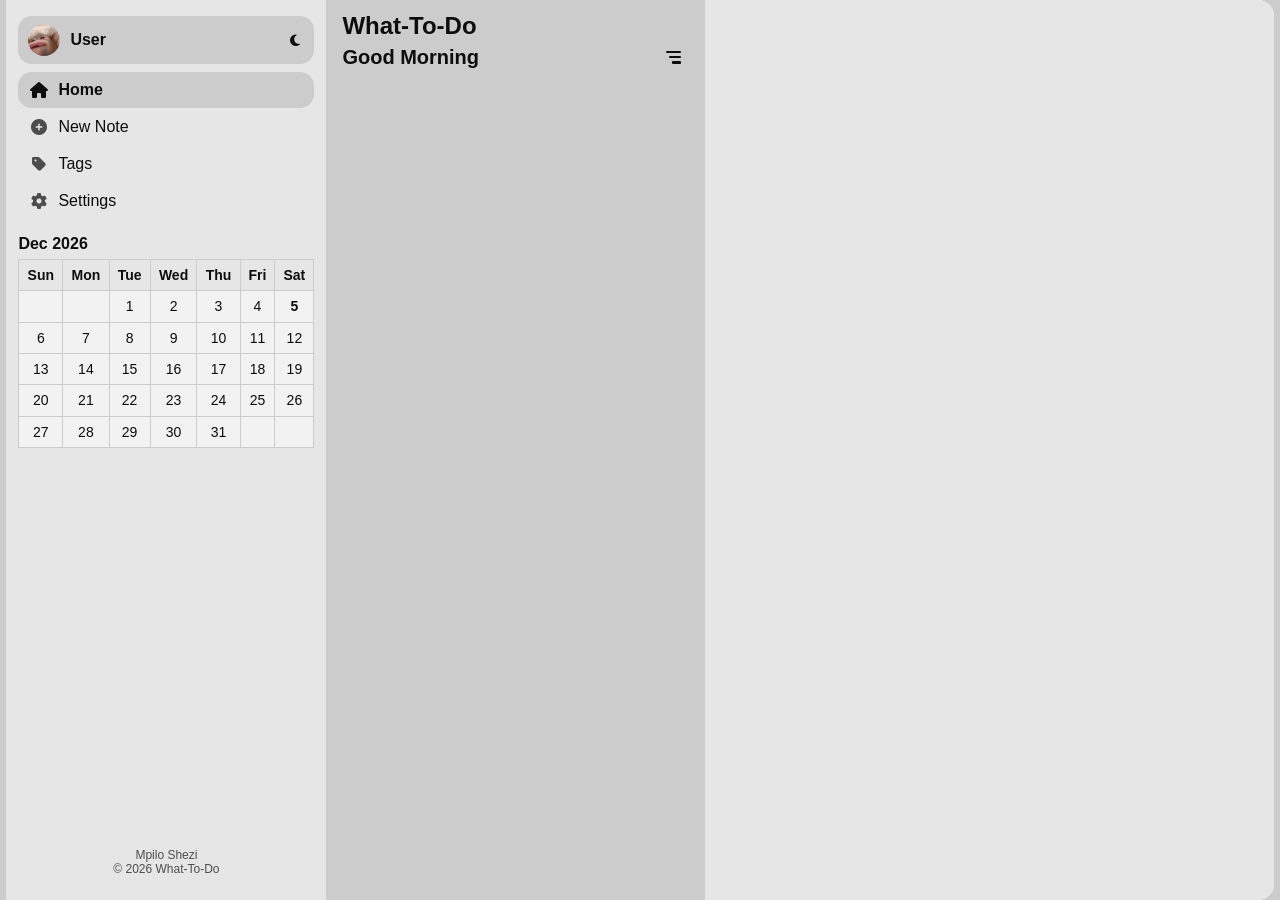
<file: index.html>
<!DOCTYPE html>
<html lang="en">

<head>
  <meta charset="UTF-8" />
  <meta name="description" content="to-do-list" />
  <meta name="author" content="Mpilo Shezi ( t00la7y )" />
  <meta name="viewport" content="width=device-width, initial-scale=1.0" />
  <meta name="keywords" content="to-do list, task manager, productivity, JavaScript, HTML, CSS" />
  <link rel="stylesheet" href="https://cdnjs.cloudflare.com/ajax/libs/font-awesome/6.5.0/css/all.min.css">
  <link rel="stylesheet"
    href="https://fonts.googleapis.com/css2?family=Material+Symbols+Outlined:opsz,wght,FILL,GRAD@20..48,100..700,0..1,-50..200&icon_names=label" />
  <meta http-equiv="Content-Type" content="text/html; charset=UTF-8" />
  <link rel="icon" href="data:,">
  <link rel="stylesheet" href="css/style.css">
  <title>What-To-Do</title>
</head>

<body>

  <main>

    <!-- Side Navigation panel -->
    <aside class="desktop-nav">

      <!-- Account block -->
      <div class="account-action">
        <div class="user-display">
          <img src="image/3c36493bb532231feea8f35fd29cca05.jpg" alt="user-Picture">
          <span class="nav-label nav-name" id="name">User</span>
        </div>
        <button class="nav-label-show theme-toggle" id="theme-toggle">
          <i class="fa-solid fa-moon"></i>
        </button>
      </div>

      <!-- Nav links -->
      <nav>
        <li class="nav-item active-nav" data-action="home">
          <i class="fa-solid fa-house"></i>
          <span class="nav-label">Home</span>
        </li>
        <li class="nav-item" data-action="new-note" id="new-note-btn">
          <i class="fa-solid fa-circle-plus"></i>
          <span class="nav-label">New Note</span>
        </li>
        <li class="nav-item nav-tags" data-action="tags">
          <i class="fa-solid fa-tag"></i>
          <span class="nav-label">Tags</span>
          <button id="listFilter" class="tag-filter-btn nav-label-show">
            <div class="list-filter">
              <span class="span-1"></span>
              <span class="span-2"></span>
              <span class="span-3"></span>
            </div>
          </button>
        </li>
        <li class="nav-item" data-action="settings">
          <i class="fa-solid fa-gear"></i>
          <span class="nav-label">Settings</span>
        </li>
      </nav>

      <!-- Calendar block — separate from nav -->
      <div class="nav-calendar-block">
        <div class="calendar-container">
          <span class="nav-label" id="month">March</span>
          <table class="calendar-table nav-label">
            <thead>
              <tr>
                <th>Sun</th>
                <th>Mon</th>
                <th>Tue</th>
                <th>Wed</th>
                <th>Thu</th>
                <th>Fri</th>
                <th>Sat</th>
              </tr>
            </thead>
            <tbody>
              <tr>
                <td></td>
                <td>1</td>
                <td>2</td>
                <td>3</td>
                <td>4</td>
                <td>5</td>
                <td>6</td>
              </tr>
              <tr>
                <td>7</td>
                <td>8</td>
                <td>9</td>
                <td>10</td>
                <td>11</td>
                <td>12</td>
                <td>13</td>
              </tr>
              <tr>
                <td>14</td>
                <td>15</td>
                <td>16</td>
                <td>17</td>
                <td>18</td>
                <td>19</td>
                <td>20</td>
              </tr>
              <tr>
                <td>21</td>
                <td>22</td>
                <td>23</td>
                <td>24</td>
                <td>25</td>
                <td>26</td>
                <td>27</td>
              </tr>
              <tr>
                <td>28</td>
                <td>29</td>
                <td>30</td>
                <td>31</td>
                <td></td>
                <td></td>
                <td></td>
              </tr>
            </tbody>
          </table>
        </div>
      </div>

      <!-- Footer -->
      <footer>
        <span class="nav-label author">Mpilo Shezi</span>
        <span class="nav-label">&copy; 2026 What-To-Do</span>
      </footer>

    </aside>

    <!-- Home page content -->
    <section class="page">

      <!-- Notes Carousel [Up to Down] -->
      <section class="card-carousel">

        <div class="carousel-group">

          <div class="carousel-header">
            <h3>What-To-Do</h3>

            <!-- Hamburger menu -->
            <div class="hamburger-menu">
              <span></span>
              <span></span>
              <span></span>
            </div>

            <!-- Mobile Navigation -->
            <nav class="mobile-nav">
              <ul class="mobile-nav-list">
                <li data-action="home"><i class="fa-solid fa-house"></i>Home</li>
                <li data-action="new-note"><i class="fa-solid fa-circle-plus"></i>New Note</li>
                <li>
                  <div class="calendar-container">
                    <span>
                      <div class="calendar-label">
                        <i class="fa-solid fa-calendar-days"></i>
                        Calendar
                      </div>
                    </span>
                    <span id="month-mobile">March</span>
                    <table class="calendar-table">
                      <thead>
                        <tr>
                          <th>Sun</th>
                          <th>Mon</th>
                          <th>Tue</th>
                          <th>Wed</th>
                          <th>Thu</th>
                          <th>Fri</th>
                          <th>Sat</th>
                        </tr>
                      </thead>
                      <tbody>
                        <tr>
                          <td></td>
                          <td>1</td>
                          <td>2</td>
                          <td>3</td>
                          <td>4</td>
                          <td>5</td>
                          <td>6</td>
                        </tr>
                        <tr>
                          <td>7</td>
                          <td>8</td>
                          <td>9</td>
                          <td>10</td>
                          <td>11</td>
                          <td>12</td>
                          <td>13</td>
                        </tr>
                        <tr>
                          <td>14</td>
                          <td>15</td>
                          <td>16</td>
                          <td>17</td>
                          <td>18</td>
                          <td>19</td>
                          <td>20</td>
                        </tr>
                        <tr>
                          <td>21</td>
                          <td>22</td>
                          <td>23</td>
                          <td>24</td>
                          <td>25</td>
                          <td>26</td>
                          <td>27</td>
                        </tr>
                        <tr>
                          <td>28</td>
                          <td>29</td>
                          <td>30</td>
                          <td>31</td>
                          <td></td>
                          <td></td>
                          <td></td>
                        </tr>
                      </tbody>
                    </table>
                  </div>
                </li>
                <li data-action="settings"><i class="fa-solid fa-gear"></i>Settings</li>
              </ul>
            </nav>

            <div class="carousel-subheader">
              <p id="greeting">Good Morning</p>
              <button id="listFilterCarousel" class="tag-filter-btn">
                <div class="list-filter">
                  <span class="span-1"></span>
                  <span class="span-2"></span>
                  <span class="span-3"></span>
                </div>
              </button>
            </div>

          </div>

          <!-- Cards rendered by JavaScript -->
          <ul class="carousel-list">
          </ul>

        </div>

      </section>

      <!-- Display panel -->
      <section class="display">

        <!-- App Home -->
        <div class="home">

          <div class="home-content">
          </div>

        </div>

        <!-- View Note -->
        <div class="to-do-Note">
          <div class="view-note-header">
            <div class="note-options-container">
              <i class="fa-solid fa-ellipsis note-options"></i>
              <div class="note-options-menu">
                <button class="edit-note-btn">Edit</button>
                <button class="delete-note-btn">Delete</button>
              </div>
            </div>
            <h2 class="title card-title" contenteditable="true"></h2>
            <p class="note-description" contenteditable="true"></p>
          </div>
          <div class="view-note-body">
            <ul class="view-note-about">
              <li><span>
                <p>Repeat :</p>
                <p class="cardRepeat"></p>
              </span></li>
              <li><span>
                  <p>Date Due :</p>
                  <p class="dateDue"></p>
                </span></li>
              <li><span>
                  <p>Progress :</p>
                  <p class="cardStatus"></p>
                </span></li>
              <li><span>
                  <p>Date Modified :</p>
                  <p class="dateModified"></p>
                </span></li>
              <li><span>
                  <p>Tags :</p>
                  <div class="note-tags">
                  </div>
                </span></li>
            </ul>
            <div class="view-note-detail">
            </div>
          </div>
        </div>

      </section>
    </section>

    <div class="popup-backdrop create-backdrop" id="create-backdrop"></div>

    <div class="popup create-popup" id="create-popup">

      <div class="create-header">
        <h2>Create Note</h2>
        <button class="create-close" aria-label="Close"><i class="fa-solid fa-xmark"
            style="font-size: var(--font-xs);"></i></button>
      </div>

      <div class="create-body">
        <input type="text" class="create-title-input" placeholder="Title" maxlength="60" />

        <div class="create-type-selector">
          <button class="type-btn active" data-type="ul">
            <i class="fa-solid fa-list-ul"></i> List
          </button>
          <button class="type-btn" data-type="ol">
            <i class="fa-solid fa-list-ol"></i> Ordered
          </button>
          <button class="type-btn" data-type="textarea">
            <i class="fa-solid fa-align-left"></i> Note
          </button>
        </div>

        <textarea class="create-body-input" placeholder="Short description..."></textarea>

        <div class="create-items-input" id="create-items-input"></div>

        <div class="create-meta">
          <input type="text" class="create-tag-input" placeholder="Add Tag" />
          <div class="create-tags-preview"></div>

          <select class="create-repeat-select">
            <option value="none">No repeat</option>
            <option value="daily">Daily</option>
            <option value="weekly">Weekly</option>
            <option value="monthly">Monthly</option>
          </select>

          <select class="create-priority-select">
            <option value="normal">Normal</option>
            <option value="urgent">Urgent</option>
          </select>

          <input type="date" class="create-due-input" />
        </div>
      </div>

      <div class="create-footer">
        <button class="create-save-btn">
          <i class="fa-solid fa-floppy-disk"></i> Save Note
        </button>
      </div>

    </div>

    <!-- Tag popup — outside sidebar so it's never clipped -->
    <div class="popup-backdrop tag-popup-backdrop" id="tag-backdrop"></div>
    <div class="popup tag-popup" id="tag-popup">
      <div class="tag-popup-header">
        <span>Manage Tags</span>
      </div>
      <ul class="tags" id="tag-list" contenteditable="true">
        <li class="tag"><i class="fa-solid fa-xmark tag-delete"></i></li>
        <li class="tag"><i class="fa-solid fa-xmark tag-delete"></i></li>
        <li class="tag"><i class="fa-solid fa-xmark tag-delete"></i></li>
      </ul>
      <div class="tag-popup-footer">
        <input type="text" class="tag-add-input" placeholder="Add Tag" />
      </div>
    </div>

  </main>

  <div id="toast-container"></div>

  <script type="module" src="js/app.js"></script>

</body>

</html>
</file>
<file: css/style.css>
@import url("modal.css");
@import url("layout.css");
@import url("nav.css");
@import url("home.css");
@import url("carousel.css");
@import url("note.css");
@import url("calendar.css");
@import url("popups.css");
@import url("tags.css");
@import url("toast.css");

* {
  margin: 0;
  padding: 0;
  box-sizing: border-box;
}
</file>
